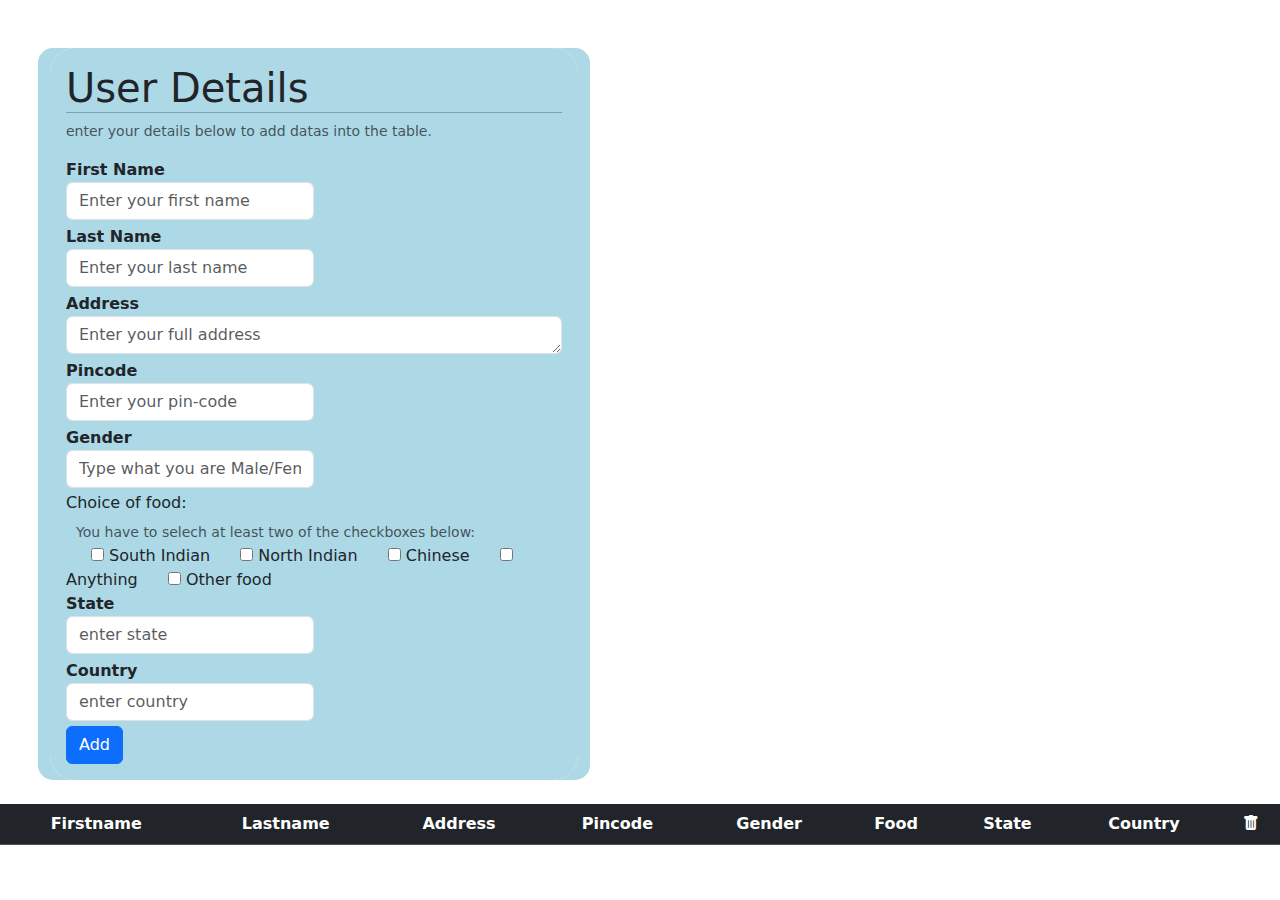
<file: form_table/index.html>
<!DOCTYPE html>
<html lang="en">
<head>
    <meta charset="UTF-8">
    <meta http-equiv="X-UA-Compatible" content="IE=edge">
    <meta name="viewport" content="width=device-width, initial-scale=1.0">
    <title><h1>Form-table</h1></title>
    <!-- bootstrap link -->
    <link rel="stylesheet" href="	https://cdn.jsdelivr.net/npm/bootstrap@5.2.2/dist/css/bootstrap.min.css">
    <!-- <link rel="stylesheet" href="text/css" href="css/bootstrap.css"> -->
    <!-- bootstrap icon link -->
    <link rel="stylesheet" href="https://cdn.jsdelivr.net/npm/bootstrap-icons@1.9.1/font/bootstrap-icons.css">
    <!-- styles file link -->
    <link rel="stylesheet" href="style.css">
<body>
    <!-- <section class="form"> -->
    <section class="row form">
        <div class="container mt-5">
            <div class="row">
                <div class="col-sm-12">
                    <div class="card">
                        <div class="card-body">
                                <div class="form-group">
                                    
                                    <div class="row">
                                        <div class="headder">
                                            <h1 class="col-sm-12" id="title">User Details<hr></h1>
                                            <p class="form-text text-muted smalltext" id="description">enter your details below to add datas into the table.</p>
                                        </div>
                                        <form id="form">
                                        <div class="col-sm-6 ">
                                                <label for="first-name" class="name sm-6 star" ><b>First Name</b></label>
                                                <input type="text" id="first-name" class="form-control" placeholder="Enter your first name" >
                                        </div>
                                        <div class="col-sm-6">
                                            <label for="last-name" class="name sm-6" ><b>Last Name</b></label>
                                            <input type="text" class="form-control" id="last-name" placeholder="Enter your last name">
                                        </div>
                                        <div class="col-sm-12">
                                            <label for="address" class="name sm-6" ><b>Address</b></label>
                                            <textarea  id="address" cols="30" rows="1" class="form-control" placeholder="Enter your full address"></textarea>
                                        </div>
                                        <div class="col-sm-6">
                                            <label for="pincode" class="name sm-6" ><b>Pincode</b></label>
                                            <input type="text" class="form-control" id="pincode" placeholder="Enter your pin-code">
                                        </div>
                                        <div class="col-sm-6">
                                            <label for="gender" class="name sm-6" ><b>Gender</b></label>
                                            <input type="text" class="form-control" id="gender" placeholder="Type what you are Male/Female/Trans">
                                        </div>
                                        <h6>Choice of food:</h3>
                                            <small class="form-text smalltext-food">You have to selech at least two of the checkboxes below:</small>
                                        <div class="col-sm-12">
                                            <input type="checkbox" class="checkbox" value="south indian" id="southIndian">
                                            <label for="" >South Indian</label>
                                            <input type="checkbox" class="checkbox" value="north indian" id="northIndian">
                                            <label for="" >North Indian</label>
                                            <input type="checkbox" class="checkbox" value=" chinese" id="chinese">
                                            <label for="" >Chinese</label>
                                            <input type="checkbox" class="checkbox" value="anything" id="anything">
                                            <label for="" >Anything</label>
                                            <input type="checkbox" class="checkbox" value="other food" id="otherFood">
                                            <label for="" >Other food</label>
                                        </div>
                                        <div class="col-sm-6">
                                            <label for="" class="name sm-6" ><b>State</b></label>
                                            <input type="text" class="form-control" id="state" placeholder="enter state">
                                        </div>
                                        <div class="col-sm-6">
                                            <label for="" class="name sm-6" ><b>Country</b></label>
                                            <input type="text" class="form-control" id="country" placeholder="enter country">
                                        </div>
                                        <div class="col-sm-3">
                                            <button class="btn btn-primary" type="button" onclick="onFormSubmit()" id="submit">Add</button>
                                        </div>
                                    </form>
                                    </div>   
                                </div>
                        </div>
                    </div>
                </div>
            </div>
    </section><br>         
      
    <section class="table">
        <table class="table table-dark table-striped" id="employeeList">
            <thead>
                <tr>
                <th>Firstname</th>                 
                <th>Lastname</th>                 
                <th>Address</th>                 
                <th>Pincode</th>                 
                <th>Gender</th>                 
                <th>Food</th>                 
                <th>State</th>                 
                <th>Country</th>   
                <th><i class="bi bi-trash-fill"></i></th> 
                </tr>             
            </thead>
            <tbody>
                 <!-- js code to add body  -->
            </tbody>
          </table>
    </section> 

    
    <!-- js file link -->
    <script src="script.js"></script>
    <script src="https://app.zenclass.in/sheets/v1/js/zen/suite/bundle.js"></script>
</body>
</html>
</file>
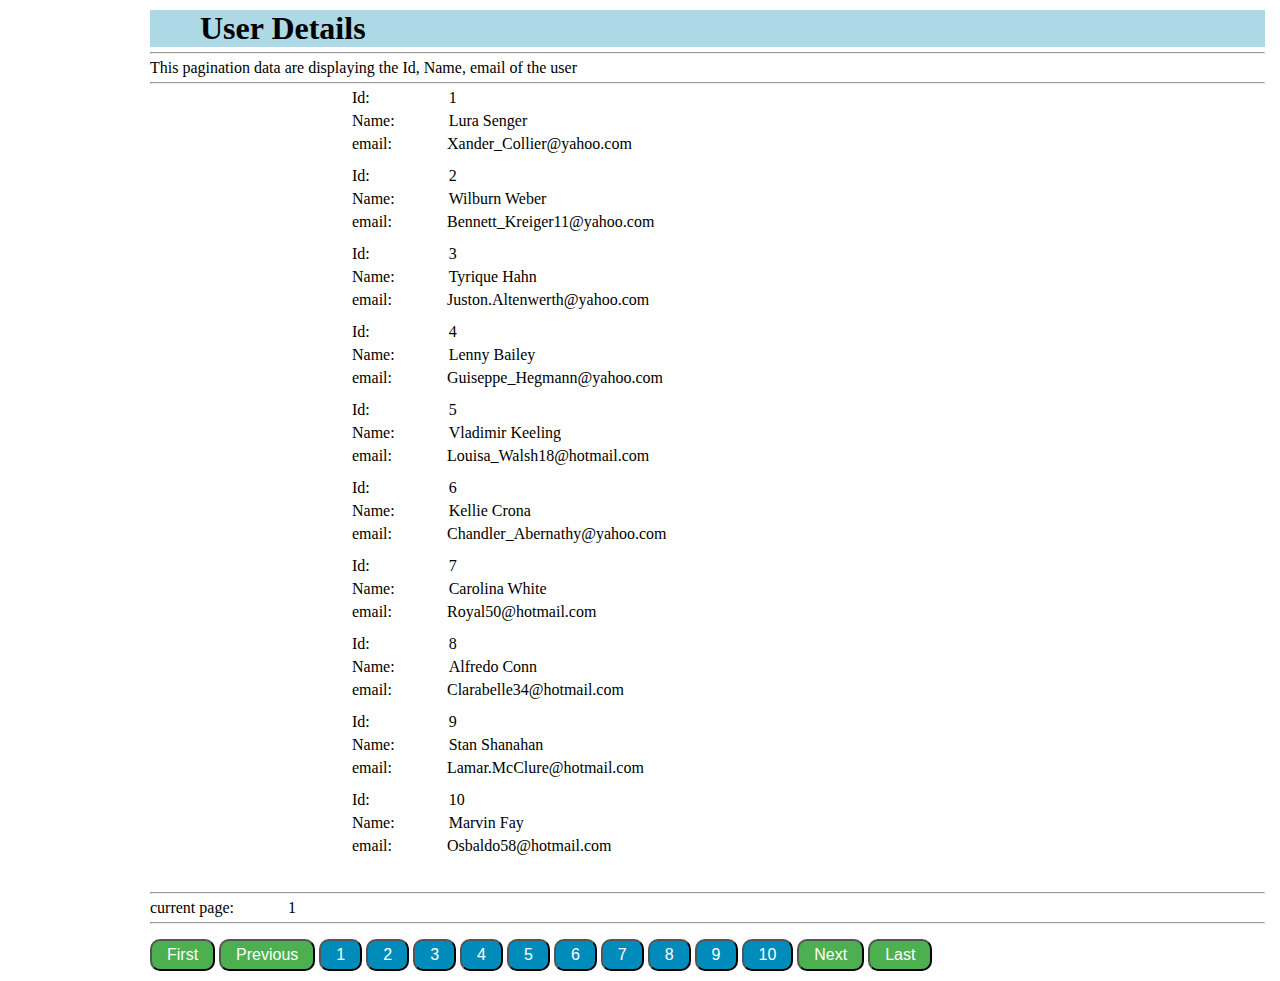
<file: pagination_HTML/index.html>
<!DOCTYPE html>
<html lang="en">
<head>
    <meta charset="UTF-8">
    <meta http-equiv="X-UA-Compatible" content="IE=edge">
    <meta name="viewport" content="width=device-width, initial-scale=1.0">
    <title>Document</title>
     <!-- styles file link -->
    <link rel="stylesheet" href="style.css">
    <style>
       
    </style>
<body>
    <h1 id="title">User Details</h1><hr>
    <p id="description">This pagination data are displaying the Id, Name, email of the user</p>
    <hr>
    <section >
        <div class="table-responsive">
             <!-- <table class="table table-border"></table>  -->
        </div>  
    </section>
    <!-- changes page number -->
    <br>
    <hr>
    <div >current page:
        <p class="changes"></p>
    </div>
    <hr>
    <!-- buttons to access page -->
    <div class="button">
        <button class="firstBtn">First</button>
        <button class="prevBtn">Previous</button>
        <button class="btn btn1">1</button>
        <button class="btn btn2">2</button>
        <button class="btn btn3">3</button>
        <button class="btn btn4">4</button>
        <button class="btn btn5">5</button>
        <button class="btn btn6">6</button>
        <button class="btn btn7">7</button>
        <button class="btn btn8">8</button>
        <button class="btn btn9">9</button>
        <button class="btn btn10">10</button>
        <button class="nextBtn">Next</button>
        <button class="lastBtn">Last</button>
        <div id="buttons" class="d-flex" type="button"></div>
    </div>
    <!-- js file link -->
    <script src="script.js"></script>
    <!-- test suite -->
    <script src="https://app.zenclass.in/sheets/v1/js/zen/suite/bundle.js"></script>
</body>
</html>
</file>
<file: form_table/style.css>
.container{
    background-color: #add8e6;
    border-radius: 15px;
    /* margin-left: 50px;*/
    /* margin-right: 80%;  */
}
.form{
    
    padding-left: 50px;
    padding-right: 50px;
    margin-right: 50%;
}
.card-body{
    background-color: #add8e6;
    border-radius: 25px;
    
}
.card{
    border: transparent;
    border-radius: 25px;
}
hr{
    margin: 0px;
}
.form-control{
    margin-bottom: 5px;
}
.smalltext-food{
    margin-top: -10px;
    margin-left: 10px;
;
}

.checkbox{
    margin-left: 25px;
}yii
.btn{
    width: 100px;
}
.btn:hover{
    color: black;
    background-color: #198754;
}
th{
    text-align: center;
}
.btn-secondary{
    width: 30px;
    padding: 0px;
}
.btn-secondary:hover{
    background-color: #cd3545;
}
td{
    text-align: center;
}
.select.row.form{
   margin-right: 50%;
}
@media screen and (max-width:1000px){
    .form{
        margin-right: 0;
    }
}
hr{
    color:black;
}
</file>
<file: pagination_HTML/style.css>
*{
    margin:5px;
    text-align: left;
    margin-left: 50px;
}
h1{
    background-color:lightblue;
    padding-left: 50px;
}
label {
    display: inline;
}
p{
    display: inline;
}
button{
    
    background-color: #4CAF50; /* Green */
    border: 1 px solid black;
    color: white;
    padding: 5px 15px;
    text-align: center;
    text-decoration: none;
    display: inline-block;
    font-size: 16px;
    margin: 0px 0px;
    transition-duration: 0.4s;
    cursor: pointer;
    border-radius: 10px;
}
  
button:hover {
    background-color: white;
    border: 1px solid black;
    border-radius: 10px;
    color: black;
  }
.btn{
    background-color: #008CBA;
  }
button{
    margin-top: 10px;
  }
.abc{
    color:black;
}
#para{
    margin-left: 75px;
}
#name{
    margin-left: 50px;
}
#k{
    margin-left: 52px;
    margin-bottom: 0px;
    padding-bottom: 4px;
}
#email{
    margin-left: 51px;
}
</file>
